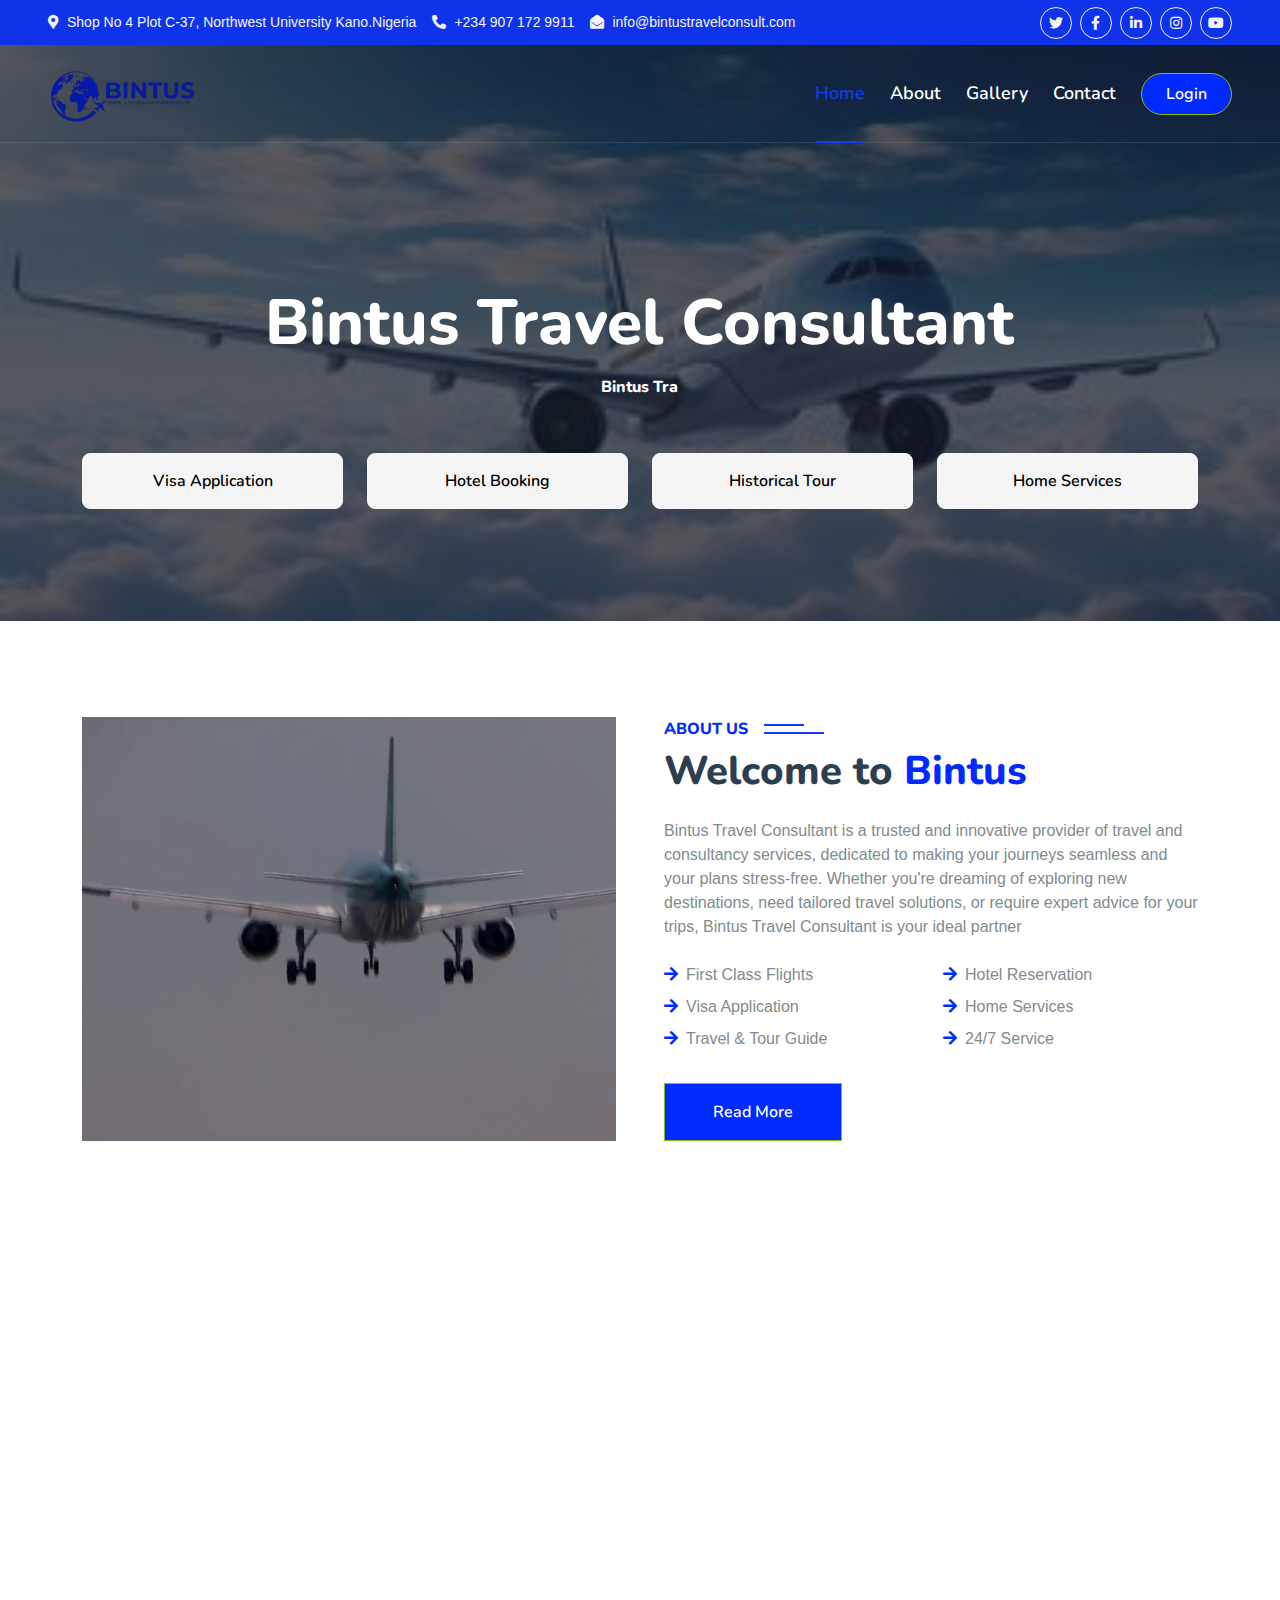
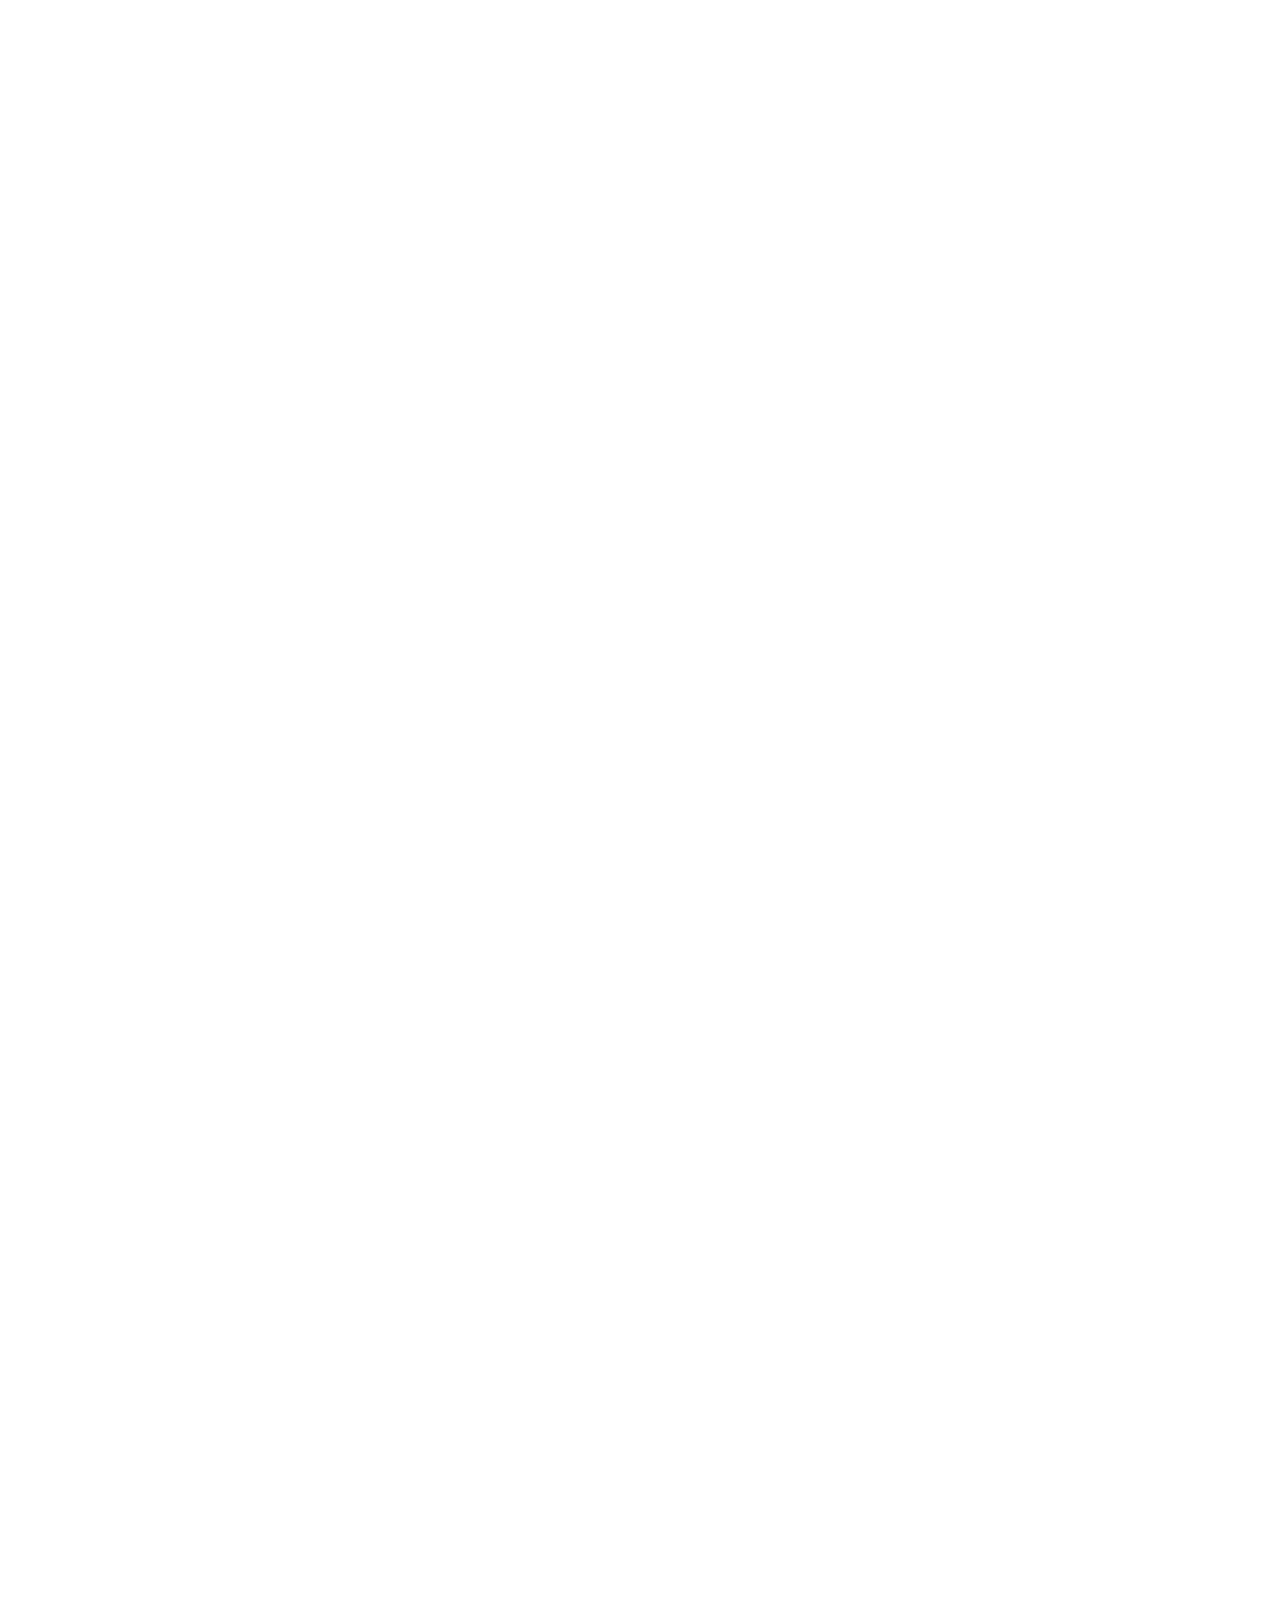
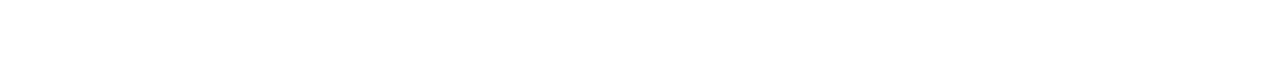
<file: index.html>
<!DOCTYPE html>
<html lang="en">

<head>
    <meta charset="utf-8">
    <title>Bintus - Travel Consultant</title>
    <meta content="width=device-width, initial-scale=1.0" name="viewport">
    <meta content="" name="keywords">
    <meta content="" name="description">

    <!-- Favicon -->
    <link href="img/favicon.ico" rel="icon">

    <!-- Google Web Fonts -->
    <link rel="preconnect" href="https://fonts.googleapis.com">
    <link rel="preconnect" href="https://fonts.gstatic.com" crossorigin>
    <link href="https://fonts.googleapis.com/css2?family=Heebo:wght@400;500;600&family=Nunito:wght@600;700;800&display=swap" rel="stylesheet">

    <!-- Icon Font Stylesheet -->
    <link href="https://cdnjs.cloudflare.com/ajax/libs/font-awesome/5.10.0/css/all.min.css" rel="stylesheet">
    <link href="https://cdn.jsdelivr.net/npm/bootstrap-icons@1.4.1/font/bootstrap-icons.css" rel="stylesheet">

    <!-- Libraries Stylesheet -->
    <link href="lib/animate/animate.min.css" rel="stylesheet">
    <link href="lib/owlcarousel/assets/owl.carousel.min.css" rel="stylesheet">
    <link href="lib/tempusdominus/css/tempusdominus-bootstrap-4.min.css" rel="stylesheet" />

    <!-- Customized Bootstrap Stylesheet -->
    <link href="css/bootstrap.min.css" rel="stylesheet">

    <!-- Template Stylesheet -->
    <link href="css/style.css" rel="stylesheet">
</head>

<body>
    <!-- Spinner Start -->
    <div id="spinner" class="show bg-white position-fixed translate-middle w-100 vh-100 top-50 start-50 d-flex align-items-center justify-content-center">
        <div class="spinner-border text-primary" style="width: 3rem; height: 3rem;" role="status">
            <span class="sr-only">Loading...</span>
        </div>
    </div>
    <!-- Spinner End -->


    <!-- Topbar Start -->
    <div class="container-fluid bg-dark px-5 d-none d-lg-block">
        <div class="row gx-0">
            <div class="col-lg-8 text-center text-lg-start mb-2 mb-lg-0">
                <div class="d-inline-flex align-items-center" style="height: 45px;">
                    <small class="me-3 text-light"><i class="fa fa-map-marker-alt me-2"></i>Shop No 4 Plot C-37,
                        Northwest
                        University Kano.Nigeria</small>
                    <small class="me-3 text-light"><i class="fa fa-phone-alt me-2"></i>+234 907 172 9911</small>
                    <small class="text-light"><i class="fa fa-envelope-open me-2"></i>info@bintustravelconsult.com</small>
                </div>
            </div>
            <div class="col-lg-4 text-center text-lg-end">
                <div class="d-inline-flex align-items-center" style="height: 45px;">
                    <a class="btn btn-sm btn-outline-light btn-sm-square rounded-circle me-2" href=""><i class="fab fa-twitter fw-normal"></i></a>
                    <a class="btn btn-sm btn-outline-light btn-sm-square rounded-circle me-2" href=""><i class="fab fa-facebook-f fw-normal"></i></a>
                    <a class="btn btn-sm btn-outline-light btn-sm-square rounded-circle me-2" href=""><i class="fab fa-linkedin-in fw-normal"></i></a>
                    <a class="btn btn-sm btn-outline-light btn-sm-square rounded-circle me-2" href="https://www.instagram.com/invites/contact/?igsh=q8zmttcfxg6w&utm_content=uo64pu2"><i class="fab fa-instagram fw-normal"></i></a>
                    <a class="btn btn-sm btn-outline-light btn-sm-square rounded-circle" href="https://www.tiktok.com/@bintuscollection_?_t=ZM-8uLScgYtFPJ&_r=1"><i class="fab fa-youtube fw-normal"></i></a>
                </div>
            </div>
        </div>
    </div>
    <!-- Topbar End -->


    <!-- Navbar & Hero Start -->
    <div class="container-fluid position-relative p-0">
        <nav class="navbar navbar-expand-lg navbar-light px-4 px-lg-5 py-3 py-lg-0">
            <a href="" class="navbar-brand p-0">
                <!-- <h1 class="text-primary m-0"><i class="fa fa-map-marker-alt me-3"></i>Bintus</h1> -->
                <img src="img/logo1.png" alt="Logo">
            </a>
            <button class="navbar-toggler" type="button" data-bs-toggle="collapse" data-bs-target="#navbarCollapse">
                <span class="fa fa-bars"></span>
            </button>
            <div class="collapse navbar-collapse" id="navbarCollapse">
                <div class="navbar-nav ms-auto py-0">
                    <a href="index.html" class="nav-item nav-link active">Home</a>
                    <a href="about.html" class="nav-item nav-link">About</a>
                    <a href="gallery.html" class="nav-item nav-link">Gallery</a>
                    <div class="nav-item dropdown">
                        <!-- <a href="#" class="nav-link dropdown-toggle" data-bs-toggle="dropdown">Services</a>
                        <div class="dropdown-menu m-0">
                            <a href="#" class="dropdown-item">Visa Application</a>
                            <a href="#" class="dropdown-item">Hotel Reservation</a>
                            <a href="#" class="dropdown-item">Home Service</a>
                            <a href="#" class="dropdown-item">Others</a>
                            
                        </div> -->
                    </div>
                    <a href="contact.html" class="nav-item nav-link">Contact</a>
                </div>
                <a href="login.html" class="btn btn-primary rounded-pill py-2 px-4">Login</a>
            </div>
        </nav>

        <div class="container-fluid bg-primary py-5 mb-5 hero-header">
            <div class="container py-5">
                <div class="row justify-content-center py-5">
                    <div class="col-lg-10 pt-lg-5 mt-lg-5 text-center">
                        <h1 class="display-3 text-white mb-3 animated slideInDown">Bintus Travel Consultant</h1>
                        <h6 class="live-text">
                            <i></i> <span id="liveTextt" style="color: white;"></span>
                        </h6>
                    </div>
                </div>
                <div class="row justify-content-center">
                    <div class="col-6 col-md-3 mb-3 text-center">
                        <a href="visa.html"><button class="btn btn-light btn-sm w-100">Visa Application</button></a>
                    </div>
                    <div class="col-6 col-md-3 mb-3 text-center">
                        <a href="hotel.html"><button class="btn btn-light btn-sm w-100">Hotel Booking</button></a>
                    </div>
                    <div class="col-6 col-md-3 mb-3 text-center">
                        <a href="historical.html"><button class="btn btn-light btn-sm w-100">Historical Tour</button></a>
                    </div>
                    <div class="col-6 col-md-3 mb-3 text-center">
                        <a href="home.html"><button class="btn btn-light btn-sm w-100">Home Services</button></a>
                    </div>
                </div>
                </div>
                </div>
        
        
    <!-- Navbar & Hero End -->


    <!-- About Start -->
    <div class="container-xxl py-5">
        <div class="container">
            <div class="row g-5">
                <div class="col-lg-6 wow fadeInUp" data-wow-delay="0.1s" style="min-height: 400px;">
                    <div class="position-relative h-100">
                        <video class="position-absolute w-100 h-100" autoplay muted loop playsinline style="object-fit: cover;">
                            <source src="video/Plane.mp4" type="video/mp4">
                            Your browser does not support the video tag.
                        </video>
                    </div>
                    
                </div>
                <div class="col-lg-6 wow fadeInUp" data-wow-delay="0.3s">
                    <h6 class="section-title bg-white text-start text-primary pe-3">About Us</h6>
                    <h1 class="mb-4">Welcome to <span class="text-primary">Bintus</span></h1>
                    <p class="mb-4">Bintus Travel Consultant is a trusted and innovative provider of travel and consultancy services, dedicated to making your journeys seamless and your plans stress-free. Whether you're dreaming of exploring new destinations, need tailored travel solutions, 
                        or require expert advice for your trips, Bintus Travel Consultant is your ideal partner</p>
                    <!-- <p class="mb-4">With a strong commitment to excellence, we prioritize personalized experiences, ensuring that every client receives world-class service. From booking premium flights and accommodations to offering bespoke consultancy, we take care of every detail, so you can focus on enjoying the adventure ahead.

                        Let Bintus Travel Consultant guide you toward unforgettable travel experiences and dependable consultancy solutions tailored to your needs.</p> -->
                    <div class="row gy-2 gx-4 mb-4">
                        <div class="col-sm-6">
                            <p class="mb-0"><i class="fa fa-arrow-right text-primary me-2"></i>First Class Flights</p>
                        </div>
                        <div class="col-sm-6">
                            <p class="mb-0"><i class="fa fa-arrow-right text-primary me-2"></i>Hotel Reservation</p>
                        </div>
                        <div class="col-sm-6">
                            <p class="mb-0"><i class="fa fa-arrow-right text-primary me-2"></i>Visa Application</p>
                        </div>
                        <div class="col-sm-6">
                            <p class="mb-0"><i class="fa fa-arrow-right text-primary me-2"></i>Home Services</p>
                        </div>
                        <div class="col-sm-6">
                            <p class="mb-0"><i class="fa fa-arrow-right text-primary me-2"></i>Travel & Tour Guide</p>
                        </div>
                        <div class="col-sm-6">
                            <p class="mb-0"><i class="fa fa-arrow-right text-primary me-2"></i>24/7 Service</p>
                        </div>
                    </div>
                    <a class="btn btn-primary py-3 px-5 mt-2" href="about.html">Read More</a>
                </div>
            </div>
        </div>
    </div>
    <!-- About End -->


    <!-- Service Start -->
    <div class="container-xxl py-5">
        <div class="container">
            <div class="text-center wow fadeInUp" data-wow-delay="0.1s">
                <h6 class="section-title bg-white text-center text-primary px-3">Services</h6>
                <h1 class="mb-5">Our Services</h1>
            </div>
            <div class="row g-4">
                <div class="col-lg-3 col-sm-6 wow fadeInUp" data-wow-delay="0.1s">
                    <div class="service-item rounded">
                        <img src="img/visa1.jpg" alt="Worldwide Tours" class="img-fluid rounded" style="width: 100%; height: 100%; object-fit: cover;">
                    </div>
                </div>
                <div class="col-lg-3 col-sm-6 wow fadeInUp" data-wow-delay="0.3s">
                    <div class="service-item rounded">
                        <img src="img/hotel.jpeg" alt="Hotel Reservation" class="img-fluid rounded" style="width: 100%; height: 100%; object-fit: cover;">
                    </div>
                </div>
                <div class="col-lg-3 col-sm-6 wow fadeInUp" data-wow-delay="0.5s">
                    <div class="service-item rounded">
                        <img src="img/consult.jpeg" alt="Travel Guides" class="img-fluid rounded" style="width: 100%; height: 100%; object-fit: cover;">
                    </div>
                </div>
                <div class="col-lg-3 col-sm-6 wow fadeInUp" data-wow-delay="0.7s">
                    <div class="service-item rounded">
                        <img src="img/home.jpeg" alt="Event Management" class="img-fluid rounded" style="width: 100%; height: 100%; object-fit: cover;">
                    </div>
                </div>
            </div>
            
            
                
    <!-- Service End -->


    <!-- Destination Start -->
    <div class="container-xxl py-5 destination">
        <div class="container">
            <div class="text-center wow fadeInUp" data-wow-delay="0.1s">
                <h6 class="section-title bg-white text-center text-primary px-3">Destination</h6>
                <h1 class="mb-5">Popular Destination</h1>
            </div>
            <div class="row g-3">
                <div class="col-lg-7 col-md-6">
                    <div class="row g-3">
                        <div class="col-lg-12 col-md-12 wow zoomIn" data-wow-delay="0.1s">
                            <a class="position-relative d-block overflow-hidden" href="">
                                <img class="img-fluid" src="img/dubai.jpg" alt="">
                                <!-- <div class="bg-white text-danger fw-bold position-absolute top-0 start-0 m-3 py-1 px-2">30% OFF</div> -->
                                <div class="bg-white text-primary fw-bold position-absolute bottom-0 end-0 m-3 py-1 px-2">Dubai</div>
                            </a>
                        </div>
                        <div class="col-lg-6 col-md-12 wow zoomIn" data-wow-delay="0.3s">
                            <a class="position-relative d-block overflow-hidden" href="">
                                <img class="img-fluid" src="img/Cairo.jpeg" alt="">
                                <!-- <div class="bg-white text-danger fw-bold position-absolute top-0 start-0 m-3 py-1 px-2">25% OFF</div> -->
                                <div class="bg-white text-primary fw-bold position-absolute bottom-0 end-0 m-3 py-1 px-2">Cairo</div>
                            </a>
                        </div>
                        <div class="col-lg-6 col-md-12 wow zoomIn" data-wow-delay="0.5s">
                            <a class="position-relative d-block overflow-hidden" href="">
                                <img class="img-fluid" src="img/USA.webp" alt="">
                                <!-- <div class="bg-white text-danger fw-bold position-absolute top-0 start-0 m-3 py-1 px-2">35% OFF</div> -->
                                <div class="bg-white text-primary fw-bold position-absolute bottom-0 end-0 m-3 py-1 px-2">USA</div>
                            </a>
                        </div>
                    </div>
                </div>
                <div class="col-lg-5 col-md-6 wow zoomIn" data-wow-delay="0.7s" style="min-height: 350px;">
                    <a class="position-relative d-block h-100 overflow-hidden" href="">
                        <img class="img-fluid position-absolute w-100 h-100" src="img/Saudi.jpg" alt="" style="object-fit: cover;">
                        <!-- <div class="bg-white text-danger fw-bold position-absolute top-0 start-0 m-3 py-1 px-2">20% OFF</div> -->
                        <div class="bg-white text-primary fw-bold position-absolute bottom-0 end-0 m-3 py-1 px-2">Saudi Arabia</div>
                    </a>
                </div>
                
            </div>
        </div>
    </div>

    <!-- Team Start -->
    <div class="container-xxl py-5">
        <div class="container">
            <div class="text-center wow fadeInUp" data-wow-delay="0.1s">
                <h6 class="section-title bg-white text-center text-primary px-3">Travel Guide</h6>
                <h1 class="mb-5">Meet Our Team</h1>
            </div>
            <div class="row g-4">
                <div class="col-lg-3 col-md-6 wow fadeInUp" data-wow-delay="0.1s">
                    <div class="team-item">
                        <div class="overflow-hidden">
                            <img class="img-fluid" src="img/Staff.jpg" alt="">
                        </div>
                        <div class="position-relative d-flex justify-content-center" style="margin-top: -19px;">
                            <a class="btn btn-square mx-1" href=""><i class="fab fa-facebook-f"></i></a>
                            <a class="btn btn-square mx-1" href=""><i class="fab fa-twitter"></i></a>
                            <a class="btn btn-square mx-1" href="https://www.instagram.com/invites/contact/?igsh=q8zmttcfxg6w&utm_content=uo64pu2"><i class="fab fa-instagram"></i></a>
                        </div>
                        <div class="text-center p-4">
                            <h5 class="mb-0">Binta Sunusi Shuaibu</h5>
                            <small>Chairman - CEO</small>
                        </div>
                    </div>
                </div>  
                <div class="col-lg-3 col-md-6 wow fadeInUp" data-wow-delay="0.3s">
                    <div class="team-item">
                        <div class="overflow-hidden">
                            <img class="img-fluid" src="img/Secretary1.jpg" alt="">
                        </div>
                        <div class="text-center p-4">
                            <h5 class="mb-0">Maryam Yunusa Ibrahim</h5>
                            <small>Secretary/FDO</small>
                        </div>
                    </div>
                </div>
                <div class="col-lg-3 col-md-6 wow fadeInUp" data-wow-delay="0.5s">
                    <div class="team-item">
                        <div class="overflow-hidden">
                            <img class="img-fluid" src="img/Hr.jpg" alt="">
                        </div>
                        <div class="text-center p-4">
                            <h5 class="mb-0">Sylvester Daniel George</h5>
                            <small>Human Resource Manager</small>
                        </div>
                    </div>
                </div>
                <!-- <div class="col-lg-3 col-md-6 wow fadeInUp" data-wow-delay="0.7s">
                    <div class="team-item">
                        <div class="overflow-hidden">
                            <img class="img-fluid" src="img/Operation.jpg" alt="">
                        </div>
                        <div class="text-center p-4">
                            <h5 class="mb-0">Kassim Abdullahi Ahmed</h5>
                            <small>Operation Manager</small>
                        </div>
                    </div> 
                </div> -->
                <div class="col-lg-3 col-md-6 wow fadeInUp" data-wow-delay="0.9s">
                    <div class="team-item">
                        <div class="overflow-hidden">
                            <img class="img-fluid" src="img/Ticketing officer.jpg" alt="">
                        </div>
                        <div class="text-center p-4">
                            <h5 class="mb-0">Mustapha Umar Sani</h5>
                            <small>Ticketing/Reservation officer</small>
                        </div>
                    </div>
                </div>
            </div>
        </div>
    </div>
    </div>
    </div>

    
    <!-- Team End -->


    <!-- Footer Start -->
    <div class="container-fluid bg-dark text-light footer pt-5 mt-5 wow fadeIn" data-wow-delay="0.1s">
        <div class="container py-5">
            <div class="row g-5">
              
        <div class="container">
            <div class="copyright">
                <div class="row">
                    <div class="col-md-6 text-center text-md-start mb-3 mb-md-0">
                        &copy; <a class="border-bottom" href="#">2025 - Bintus Travel & Consultant</a>, All Right Reserved
                    </div>
                    <div class="col-md-6 text-center text-md-end">
                        <div class="footer-menu">
                            <a href="index.html">Home</a>
                            <a href="about.html">About</a>
                            <a href="">Gallery</a>
                            <a href="">Contact</a>
                        </div>
                    </div>
                </div>
            </div>
        </div>
    </div>
    <!-- Footer End -->
    <a href="https://wa.me/2349071729911" 
    class="whatsapp-float" 
    target="_blank" 
    title="Chat with us on WhatsApp">
    <i class="bi bi-whatsapp"></i>
 </a>

    <!-- Back to Top -->
    <!-- <a href="#" class="btn btn-lg btn-primary btn-lg-square back-to-top"><i class="bi bi-arrow-up"></i></a> -->


    <!-- JavaScript Libraries -->
    <script src="https://code.jquery.com/jquery-3.4.1.min.js"></script>
    <script src="https://cdn.jsdelivr.net/npm/bootstrap@5.0.0/dist/js/bootstrap.bundle.min.js"></script>
    <script src="lib/wow/wow.min.js"></script>
    <script src="lib/easing/easing.min.js"></script>
    <script src="lib/waypoints/waypoints.min.js"></script>
    <script src="lib/owlcarousel/owl.carousel.min.js"></script>
    <script src="lib/tempusdominus/js/moment.min.js"></script>
    <script src="lib/tempusdominus/js/moment-timezone.min.js"></script>
    <script src="lib/tempusdominus/js/tempusdominus-bootstrap-4.min.js"></script>

    <!-- Template Javascript -->
    <script src="js/main.js"></script>
</body>

</html>
</file>
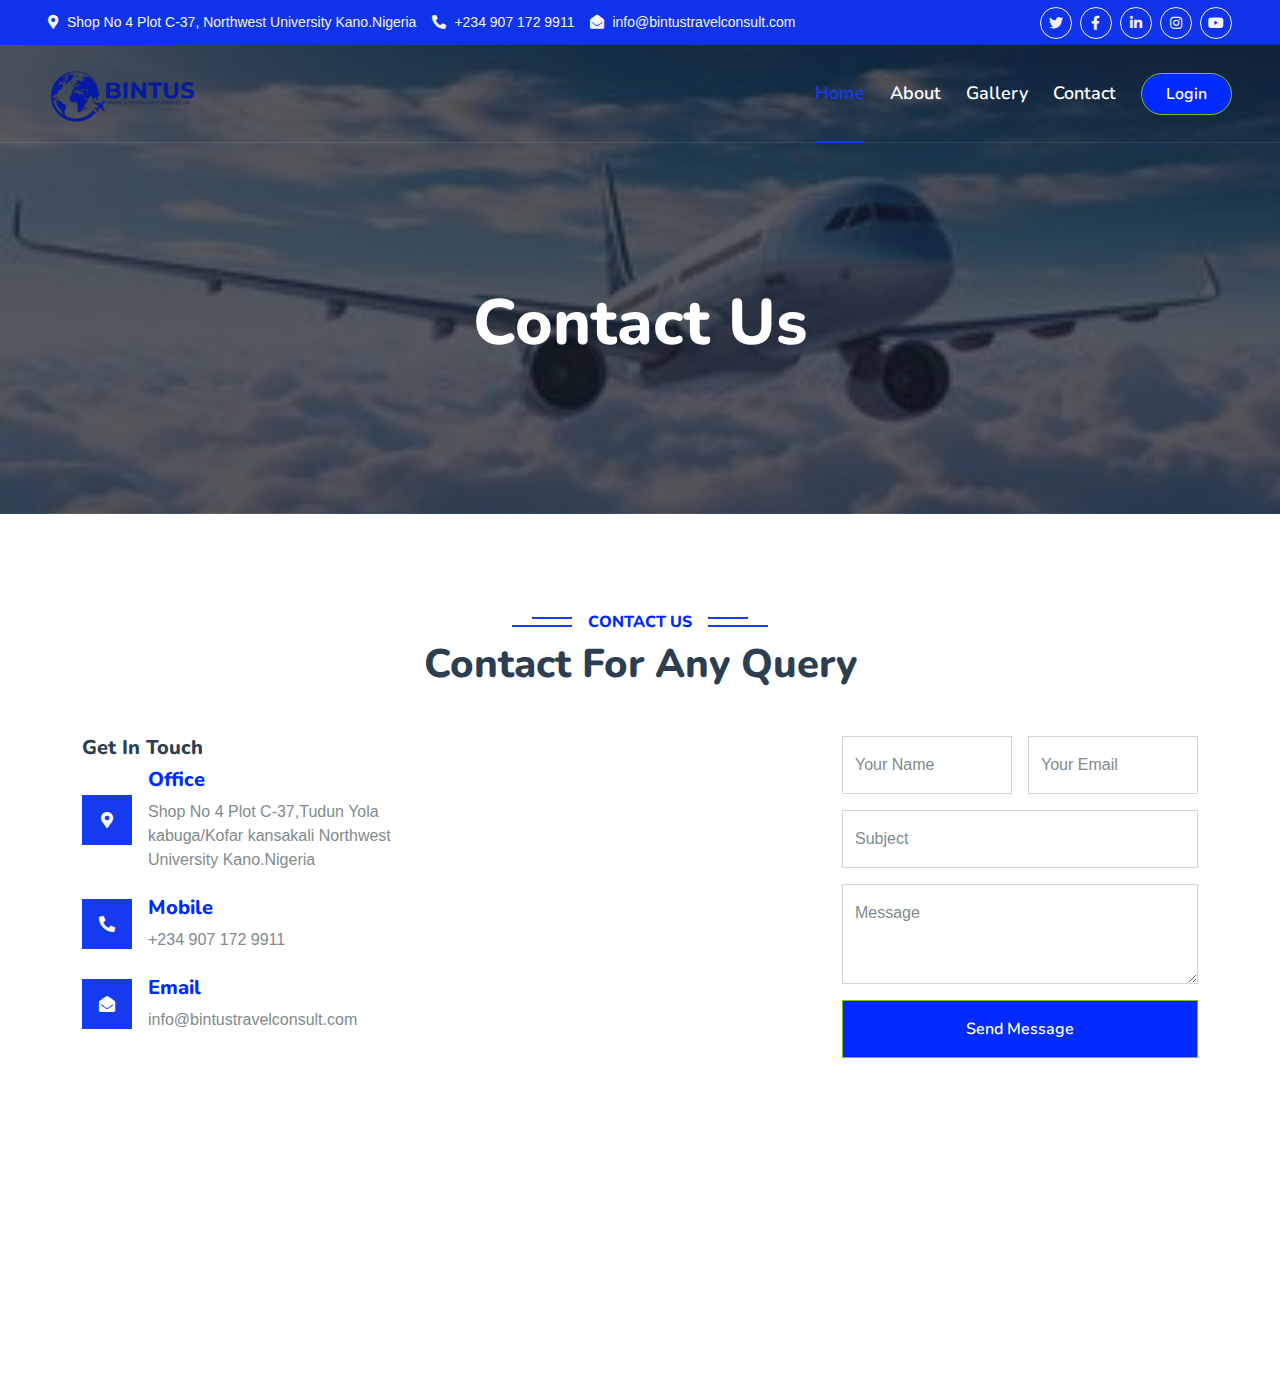
<file: contact.html>
<!DOCTYPE html>
<html lang="en">

<head>
    <meta charset="utf-8">
    <title>Bintus - Travel Consultant</title>
    <meta content="width=device-width, initial-scale=1.0" name="viewport">
    <meta content="" name="keywords">
    <meta content="" name="description">

    <!-- Favicon -->
    <link href="img/favicon.ico" rel="icon">

    <!-- Google Web Fonts -->
    <link rel="preconnect" href="https://fonts.googleapis.com">
    <link rel="preconnect" href="https://fonts.gstatic.com" crossorigin>
    <link href="https://fonts.googleapis.com/css2?family=Heebo:wght@400;500;600&family=Nunito:wght@600;700;800&display=swap" rel="stylesheet">

    <!-- Icon Font Stylesheet -->
    <link href="https://cdnjs.cloudflare.com/ajax/libs/font-awesome/5.10.0/css/all.min.css" rel="stylesheet">
    <link href="https://cdn.jsdelivr.net/npm/bootstrap-icons@1.4.1/font/bootstrap-icons.css" rel="stylesheet">

    <!-- Libraries Stylesheet -->
    <link href="lib/animate/animate.min.css" rel="stylesheet">
    <link href="lib/owlcarousel/assets/owl.carousel.min.css" rel="stylesheet">
    <link href="lib/tempusdominus/css/tempusdominus-bootstrap-4.min.css" rel="stylesheet" />

    <!-- Customized Bootstrap Stylesheet -->
    <link href="css/bootstrap.min.css" rel="stylesheet">

    <!-- Template Stylesheet -->
    <link href="css/style.css" rel="stylesheet">
</head>

<body>
    <!-- Spinner Start -->
    <div id="spinner" class="show bg-white position-fixed translate-middle w-100 vh-100 top-50 start-50 d-flex align-items-center justify-content-center">
        <div class="spinner-border text-primary" style="width: 3rem; height: 3rem;" role="status">
            <span class="sr-only">Loading...</span>
        </div>
    </div>
    <!-- Spinner End -->


    <!-- Topbar Start -->
    <div class="container-fluid bg-dark px-5 d-none d-lg-block">
        <div class="row gx-0">
            <div class="col-lg-8 text-center text-lg-start mb-2 mb-lg-0">
                <div class="d-inline-flex align-items-center" style="height: 45px;">
                    <small class="me-3 text-light"><i class="fa fa-map-marker-alt me-2"></i>Shop No 4 Plot C-37,
                        Northwest
                        University Kano.Nigeria</small>
                    <small class="me-3 text-light"><i class="fa fa-phone-alt me-2"></i>+234 907 172 9911</small>
                    <small class="text-light"><i class="fa fa-envelope-open me-2"></i>info@bintustravelconsult.com</small>
                </div>
            </div>
            <div class="col-lg-4 text-center text-lg-end">
                <div class="d-inline-flex align-items-center" style="height: 45px;">
                    <a class="btn btn-sm btn-outline-light btn-sm-square rounded-circle me-2" href=""><i class="fab fa-twitter fw-normal"></i></a>
                    <a class="btn btn-sm btn-outline-light btn-sm-square rounded-circle me-2" href=""><i class="fab fa-facebook-f fw-normal"></i></a>
                    <a class="btn btn-sm btn-outline-light btn-sm-square rounded-circle me-2" href=""><i class="fab fa-linkedin-in fw-normal"></i></a>
                    <a class="btn btn-sm btn-outline-light btn-sm-square rounded-circle me-2" href="https://www.instagram.com/invites/contact/?igsh=q8zmttcfxg6w&utm_content=uo64pu2"><i class="fab fa-instagram fw-normal"></i></a>
                    <a class="btn btn-sm btn-outline-light btn-sm-square rounded-circle" href="https://www.tiktok.com/@bintuscollection_?_t=ZM-8uLScgYtFPJ&_r=1"><i class="fab fa-youtube fw-normal"></i></a>
                </div>
            </div>
        </div>
    </div>
    <!-- Topbar End -->


    <!-- Navbar & Hero Start -->
    <div class="container-fluid position-relative p-0">
        <nav class="navbar navbar-expand-lg navbar-light px-4 px-lg-5 py-3 py-lg-0">
            <a href="" class="navbar-brand p-0">
                <!-- <h1 class="text-primary m-0"><i class="fa fa-map-marker-alt me-3"></i>Bintus</h1> -->
                <img src="img/logo1.png" alt="Logo">
            </a>
            <button class="navbar-toggler" type="button" data-bs-toggle="collapse" data-bs-target="#navbarCollapse">
                <span class="fa fa-bars"></span>
            </button>
            <div class="collapse navbar-collapse" id="navbarCollapse">
                <div class="navbar-nav ms-auto py-0">
                    <a href="index.html" class="nav-item nav-link active">Home</a>
                    <a href="about.html" class="nav-item nav-link">About</a>
                    <a href="gallery.html" class="nav-item nav-link">Gallery</a>
                    <div class="nav-item dropdown">
                        <!-- <a href="#" class="nav-link dropdown-toggle" data-bs-toggle="dropdown">Services</a>
                        <div class="dropdown-menu m-0">
                            <a href="#" class="dropdown-item">Visa Application</a>
                            <a href="#" class="dropdown-item">Hotel Reservation</a>
                            <a href="#" class="dropdown-item">Home Service</a>
                            <a href="#" class="dropdown-item">Others</a>
                            
                        </div> -->
                    </div>
                    <a href="contact.html" class="nav-item nav-link">Contact</a>
                </div>
                <a href="login.html" class="btn btn-primary rounded-pill py-2 px-4">Login</a>
            </div>
        </nav>

        <div class="container-fluid bg-primary py-5 mb-5 hero-header">
            <div class="container py-5">
                <div class="row justify-content-center py-5">
                    <div class="col-lg-10 pt-lg-5 mt-lg-5 text-center">
                        <h1 class="display-3 text-white animated slideInDown">Contact Us</h1>
                        
                    </div>
                </div>
            </div>
        </div>
    </div>
    <!-- Navbar & Hero End -->


    <!-- Contact Start -->
    <div class="container-xxl py-5">
        <div class="container">
            <div class="text-center wow fadeInUp" data-wow-delay="0.1s">
                <h6 class="section-title bg-white text-center text-primary px-3">Contact Us</h6>
                <h1 class="mb-5">Contact For Any Query</h1>
            </div>
            <div class="row g-4">
                <div class="col-lg-4 col-md-6 wow fadeInUp" data-wow-delay="0.1s">
                    <h5>Get In Touch</h5>
                    <!-- <p class="mb-4">Tempor erat elitr rebum at clita. Diam dolor diam ipsum sit. Aliqu diam amet diam et eos</p> -->
                    <div class="d-flex align-items-center mb-4">
                        <div class="d-flex align-items-center justify-content-center flex-shrink-0 bg-primary" style="width: 50px; height: 50px;">
                            <i class="fa fa-map-marker-alt text-white"></i>
                        </div>
                        <div class="ms-3">
                            <h5 class="text-primary">Office</h5>
                            <p class="mb-0">Shop No 4 Plot C-37,Tudun Yola kabuga/Kofar kansakali Northwest
                                University Kano.Nigeria</p>
                        </div>
                    </div>
                    <div class="d-flex align-items-center mb-4">
                        <div class="d-flex align-items-center justify-content-center flex-shrink-0 bg-primary" style="width: 50px; height: 50px;">
                            <i class="fa fa-phone-alt text-white"></i>
                        </div>
                        <div class="ms-3">
                            <h5 class="text-primary">Mobile</h5>
                            <p class="mb-0">+234 907 172 9911</p>
                        </div>
                    </div>
                    <div class="d-flex align-items-center">
                        <div class="d-flex align-items-center justify-content-center flex-shrink-0 bg-primary" style="width: 50px; height: 50px;">
                            <i class="fa fa-envelope-open text-white"></i>
                        </div>
                        <div class="ms-3">
                            <h5 class="text-primary">Email</h5>
                            <p class="mb-0">info@bintustravelconsult.com</p>
                        </div>
                    </div>
                </div>
               <!-- Map google -->
                <div class="col-lg-4 col-md-6 wow fadeInUp" data-wow-delay="0.3s">
                    <iframe class="position-relative rounded w-100 h-100"
                   
                        src=""
                        frameborder="0" style="min-height: 300px; border:0;" allowfullscreen="" aria-hidden="false"
                        tabindex="0"></iframe>
                </div>
                <div class="col-lg-4 col-md-12 wow fadeInUp" data-wow-delay="0.5s">
                    <form>
                        <div class="row g-3">
                            <div class="col-md-6">
                                <div class="form-floating">
                                    <input type="text" class="form-control" id="name" placeholder="Your Name">
                                    <label for="name">Your Name</label>
                                </div>
                            </div>
                            <div class="col-md-6">
                                <div class="form-floating">
                                    <input type="email" class="form-control" id="email" placeholder="Your Email">
                                    <label for="email">Your Email</label>
                                </div>
                            </div>
                            <div class="col-12">
                                <div class="form-floating">
                                    <input type="text" class="form-control" id="subject" placeholder="Subject">
                                    <label for="subject">Subject</label>
                                </div>
                            </div>
                            <div class="col-12">
                                <div class="form-floating">
                                    <textarea class="form-control" placeholder="Leave a message here" id="message" style="height: 100px"></textarea>
                                    <label for="message">Message</label>
                                </div>
                            </div>
                            <div class="col-12">
                                <button class="btn btn-primary w-100 py-3" type="submit">Send Message</button>
                            </div>
                        </div>
                    </form>
                </div>
            </div>
        </div>
    </div>
    <!-- Contact End -->


    <!-- Footer Start -->
    <div class="container-fluid bg-dark text-light footer pt-5 mt-5 wow fadeIn" data-wow-delay="0.1s">
        <div class="container py-5">
            <div class="row g-5">
              
        <div class="container">
            <div class="copyright">
                <div class="row">
                    <div class="col-md-6 text-center text-md-start mb-3 mb-md-0">
                        &copy; <a class="border-bottom" href="#">2025 - Bintus Travel & Consultant</a>, All Right Reserved
                    </div>
                    <div class="col-md-6 text-center text-md-end">
                        <div class="footer-menu">
                            <a href="index.html">Home</a>
                            <a href="about.html">About</a>
                            <a href="">Gallery</a>
                            <a href="">Contact</a>
                        </div>
                    </div>
                </div>
            </div>
        </div>
    </div>
    <!-- Footer End -->
    <a href="https://wa.me/2349071729911" 
    class="whatsapp-float" 
    target="_blank" 
    title="Chat with us on WhatsApp">
    <i class="bi bi-whatsapp"></i>
 </a>

    <!-- Back to Top -->
    <!-- <a href="#" class="btn btn-lg btn-primary btn-lg-square back-to-top"><i class="bi bi-arrow-up"></i></a> -->


    <!-- JavaScript Libraries -->
    <script src="https://code.jquery.com/jquery-3.4.1.min.js"></script>
    <script src="https://cdn.jsdelivr.net/npm/bootstrap@5.0.0/dist/js/bootstrap.bundle.min.js"></script>
    <script src="lib/wow/wow.min.js"></script>
    <script src="lib/easing/easing.min.js"></script>
    <script src="lib/waypoints/waypoints.min.js"></script>
    <script src="lib/owlcarousel/owl.carousel.min.js"></script>
    <script src="lib/tempusdominus/js/moment.min.js"></script>
    <script src="lib/tempusdominus/js/moment-timezone.min.js"></script>
    <script src="lib/tempusdominus/js/tempusdominus-bootstrap-4.min.js"></script>

    <!-- Template Javascript -->
    <script src="js/main.js"></script>
</body>

</html>
</file>
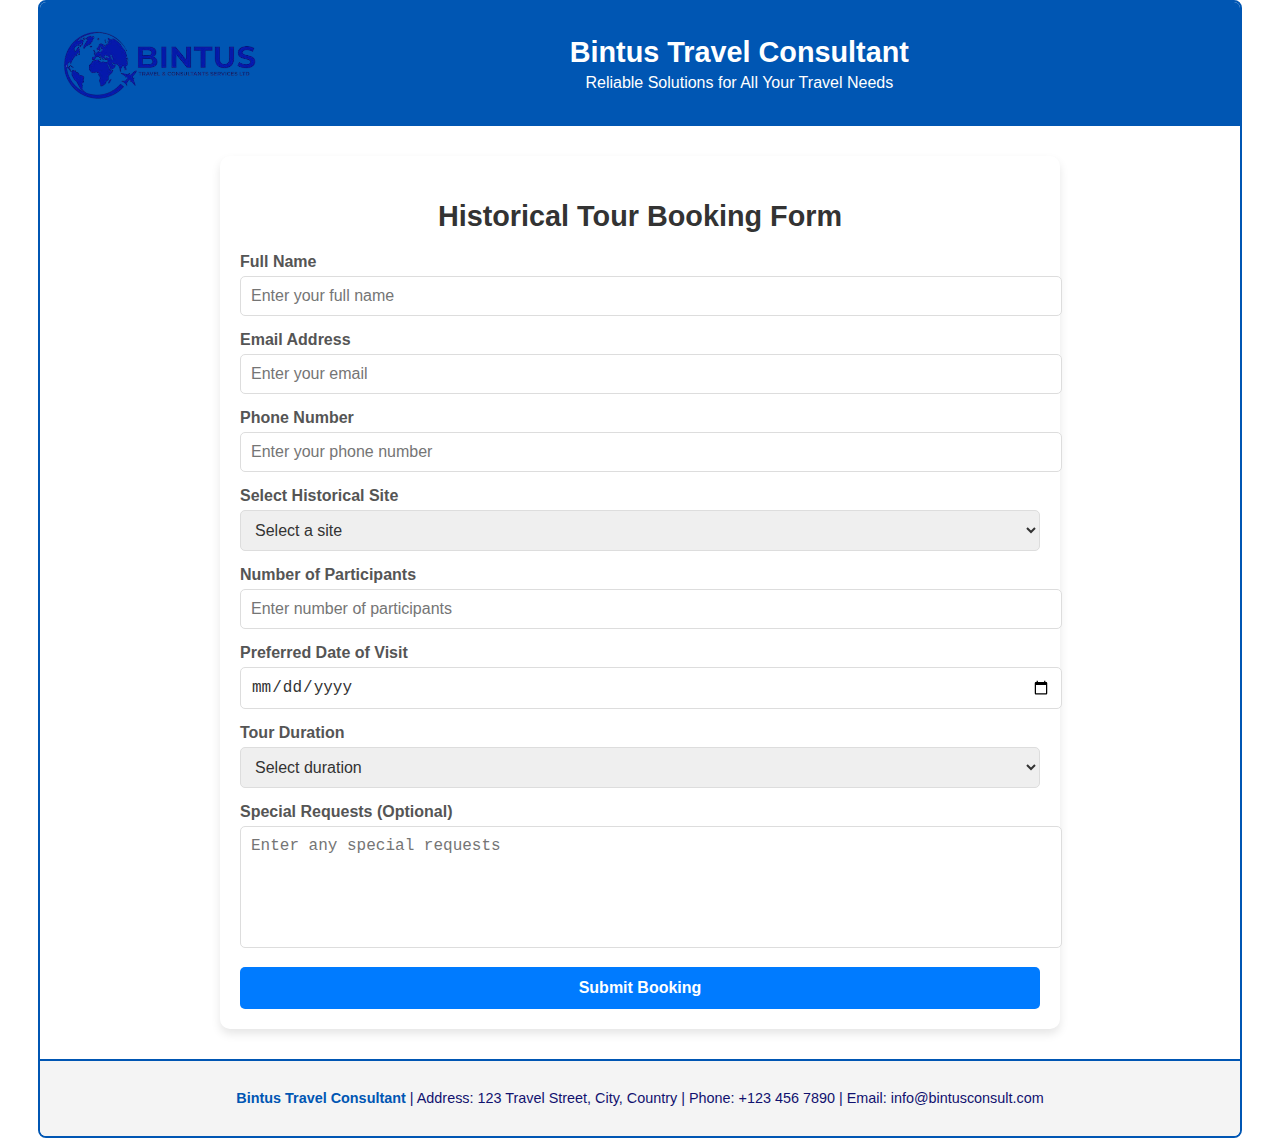
<file: historical.html>
<!DOCTYPE html>
<html lang="en">
<head>
    <meta charset="UTF-8">
    <meta name="viewport" content="width=device-width, initial-scale=1.0">
    <title>Bintus - Travel Consultant</title>
    <link href="css/style.css" rel="stylesheet">
</head>
<body>
    <div class="letterhead-container">
        <!-- Header Section -->
        <div class="header">
            <a href="index.html">
                <img src="img/logo1.png" alt="Bintus Consult Logo">
            </a>
            <div class="header-text">
                <h1>Bintus Travel Consultant</h1>
                <p>Reliable Solutions for All Your Travel Needs</p>
            </div>
        </div>

        <!-- Main Content Placeholder -->
    
    
        <!-- Booking Form -->
        <div class="form-container">
            <h2>Historical Tour Booking Form</h2>
            <form>
                <!-- Full Name -->
                <div class="form-group">
                    <label for="full-name">Full Name</label>
                    <input type="text" id="full-name" placeholder="Enter your full name" required>
                </div>
        
                <!-- Email -->
                <div class="form-group">
                    <label for="email">Email Address</label>
                    <input type="email" id="email" placeholder="Enter your email" required>
                </div>
        
                <!-- Phone -->
                <div class="form-group">
                    <label for="phone">Phone Number</label>
                    <input type="tel" id="phone" placeholder="Enter your phone number" required>
                </div>
        
                <!-- Historical Site -->
                <div class="form-group">
                    <label for="historical-site">Select Historical Site</label>
                    <select id="historical-site" required>
                        <option value="">Select a site</option>
                        <option value="egypt">Pyramids of Giza, Egypt</option>
                        <option value="rome">Colosseum, Rome</option>
                        <option value="china">Great Wall of China</option>
                        <option value="india">Taj Mahal, India</option>
                    </select>
                </div>
        
                <!-- Number of Participants -->
                <div class="form-group">
                    <label for="participants">Number of Participants</label>
                    <input type="number" id="participants" min="1" max="100" placeholder="Enter number of participants" required>
                </div>
        
                <!-- Date of Visit -->
                <div class="form-group">
                    <label for="visit-date">Preferred Date of Visit</label>
                    <input type="date" id="visit-date" required>
                </div>
        
                <!-- Duration of Tour -->
                <div class="form-group">
                    <label for="duration">Tour Duration</label>
                    <select id="duration" required>
                        <option value="">Select duration</option>
                        <option value="half-day">Half Day</option>
                        <option value="full-day">Full Day</option>
                        <option value="multi-day">Multiple Days</option>
                    </select>
                </div>
        
                <!-- Special Requests -->
                <div class="form-group">
                    <label for="special-requests">Special Requests (Optional)</label>
                    <textarea id="special-requests" placeholder="Enter any special requests"></textarea>
                </div>
        
                <!-- Submit Button -->
                <button type="submit" class="btn-submit">Submit Booking</button>
            </form>
        </div>
        

        <!-- Footer Section -->
        <div class="footer">
            <p>
                <span>Bintus Travel Consultant</span> | Address: 123 Travel Street, City, Country | Phone: +123 456 7890 | Email: info@bintusconsult.com
            </p>
        </div>
    </div>
</body>
</html>
</file>
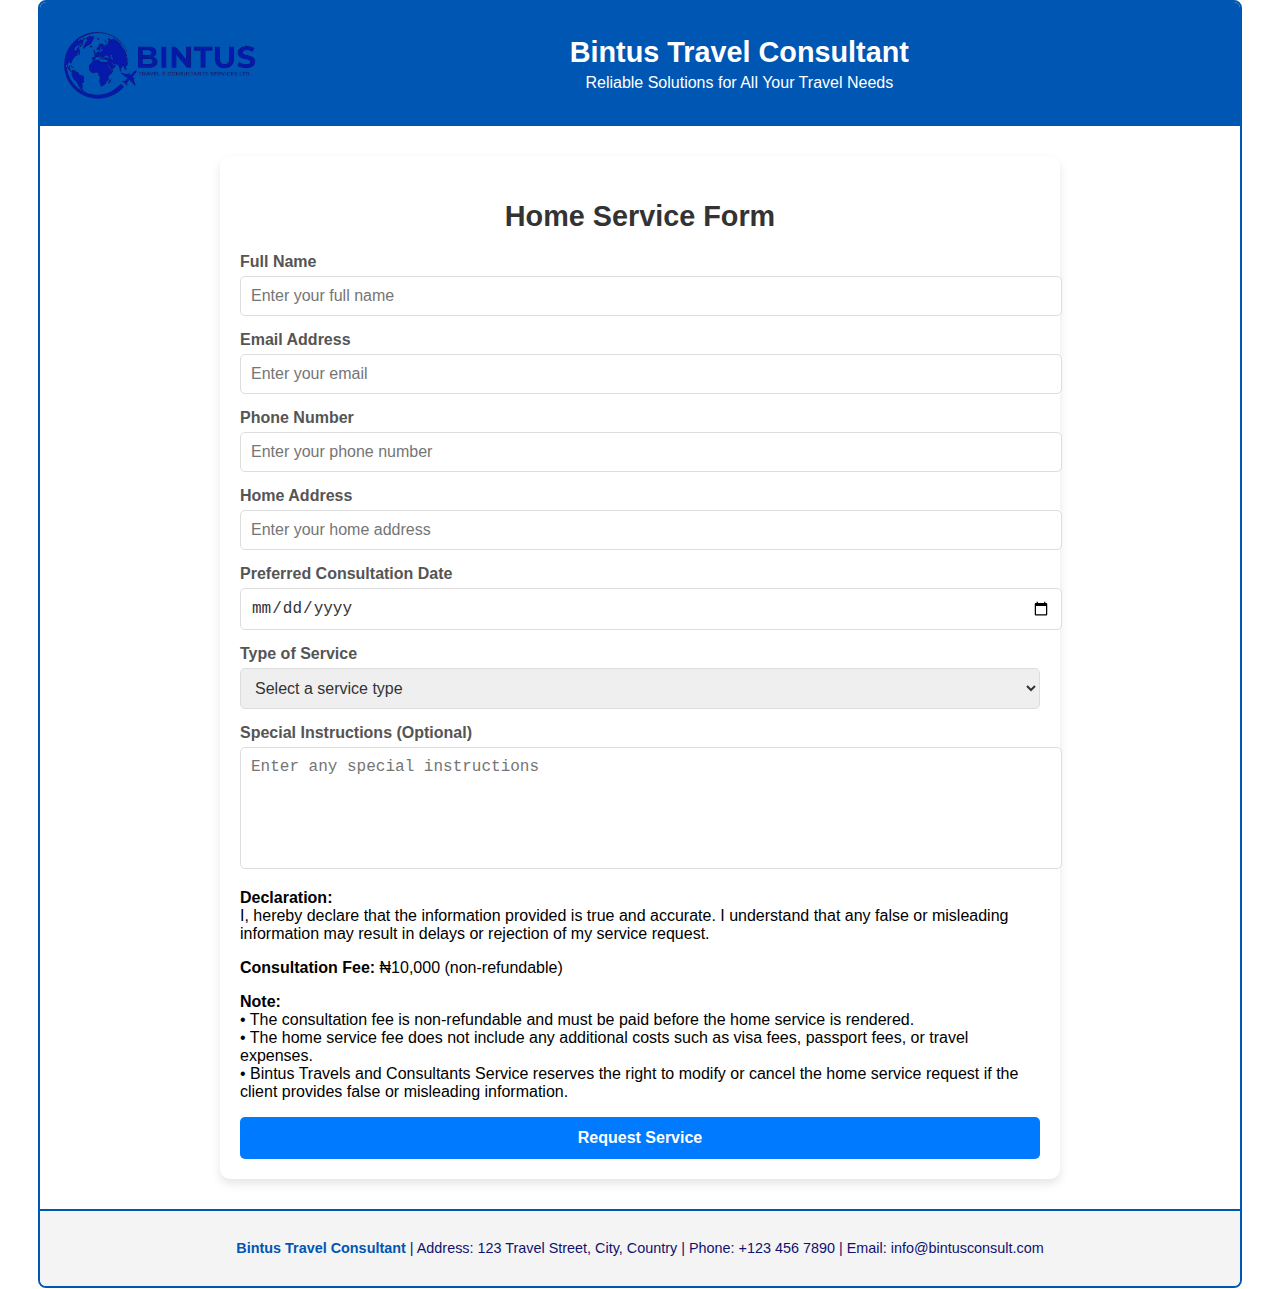
<file: home.html>
<!DOCTYPE html>
<html lang="en">
<head>
    <meta charset="UTF-8">
    <meta name="viewport" content="width=device-width, initial-scale=1.0">
    <title>Bintus - Travel Consultant</title>
    <link href="css/style.css" rel="stylesheet">
</head>
<body>
    <div class="letterhead-container">
        <!-- Header Section -->
        <div class="header">
            <a href="index.html" >
                <img src="img/logo1.png" alt="Bintus Consult Logo">
            </a>
            <div class="header-text">
                <h1>Bintus Travel Consultant</h1>
                <p>Reliable Solutions for All Your Travel Needs</p>
            </div>
        </div>

        <!-- Main Content Placeholder -->
    
    
        <!-- Booking Form -->
        <div class="form-container">
            <h2>Home Service Form</h2>
                <form>
                    <!-- Full Name -->
                    <div class="form-group">
                        <label for="full-name">Full Name</label>
                        <input type="text" id="full-name" placeholder="Enter your full name" required>
                    </div>
            
                    <!-- Email -->
                    <div class="form-group">
                        <label for="email">Email Address</label>
                        <input type="email" id="email" placeholder="Enter your email" required>
                    </div>
            
                    <!-- Phone -->
                    <div class="form-group">
                        <label for="phone">Phone Number</label>
                        <input type="tel" id="phone" placeholder="Enter your phone number" required>
                    </div>
            
                    <!-- Home Address -->
                    <div class="form-group">
                        <label for="address">Home Address</label>
                        <input type="text" id="address" placeholder="Enter your home address" required>
                    </div>
            
                    <!-- Preferred Consultation Date -->
                    <div class="form-group">
                        <label for="consultation-date">Preferred Consultation Date</label>
                        <input type="date" id="consultation-date" required>
                    </div>
            
                    <!-- Service Type -->
                    <div class="form-group">
                        <label for="service-type">Type of Service</label>
                        <select id="service-type" required>
                            <option value="">Select a service type</option>
                            <option value="visa-assistance">Visa Assistance</option>
                            <option value="passport-application">Passport Application</option>
                            <option value="travel-itinerary">Travel Itinerary Planning</option>
                            <option value="consultation">General Consultation</option>
                        </select>
                    </div>
            
                    <!-- Special Instructions -->
                    <div class="form-group">
                        <label for="special-instructions">Special Instructions (Optional)</label>
                        <textarea id="special-instructions" placeholder="Enter any special instructions"></textarea>
                    </div>
            
                    <!-- Declaration -->
                    <div class="form-group">
                        <p>
                            <strong>Declaration:</strong> <br>
                            I, hereby declare that the information provided is true and accurate. I understand that any false or misleading information may result in delays or rejection of my service request.
                        </p>
                    </div>
            
                    <!-- Consultation Fee -->
                    <div class="form-group">
                        <p>
                            <strong>Consultation Fee:</strong> ₦10,000 (non-refundable)
                        </p>
                        <p>
                            <strong>Note:</strong> <br>
                            • The consultation fee is non-refundable and must be paid before the home service is rendered. <br>
                            • The home service fee does not include any additional costs such as visa fees, passport fees, or travel expenses. <br>
                            • Bintus Travels and Consultants Service reserves the right to modify or cancel the home service request if the client provides false or misleading information.
                        </p>
                    </div>
            
                    <!-- Submit Button -->
                    <button type="submit" class="btn-submit">Request Service</button>
                </form>
            </div>
            

        <!-- Footer Section -->
        <div class="footer">
            <p>
                <span>Bintus Travel Consultant</span> | Address: 123 Travel Street, City, Country | Phone: +123 456 7890 | Email: info@bintusconsult.com
            </p>
        </div>
    </div>
</body>
</html>
</file>
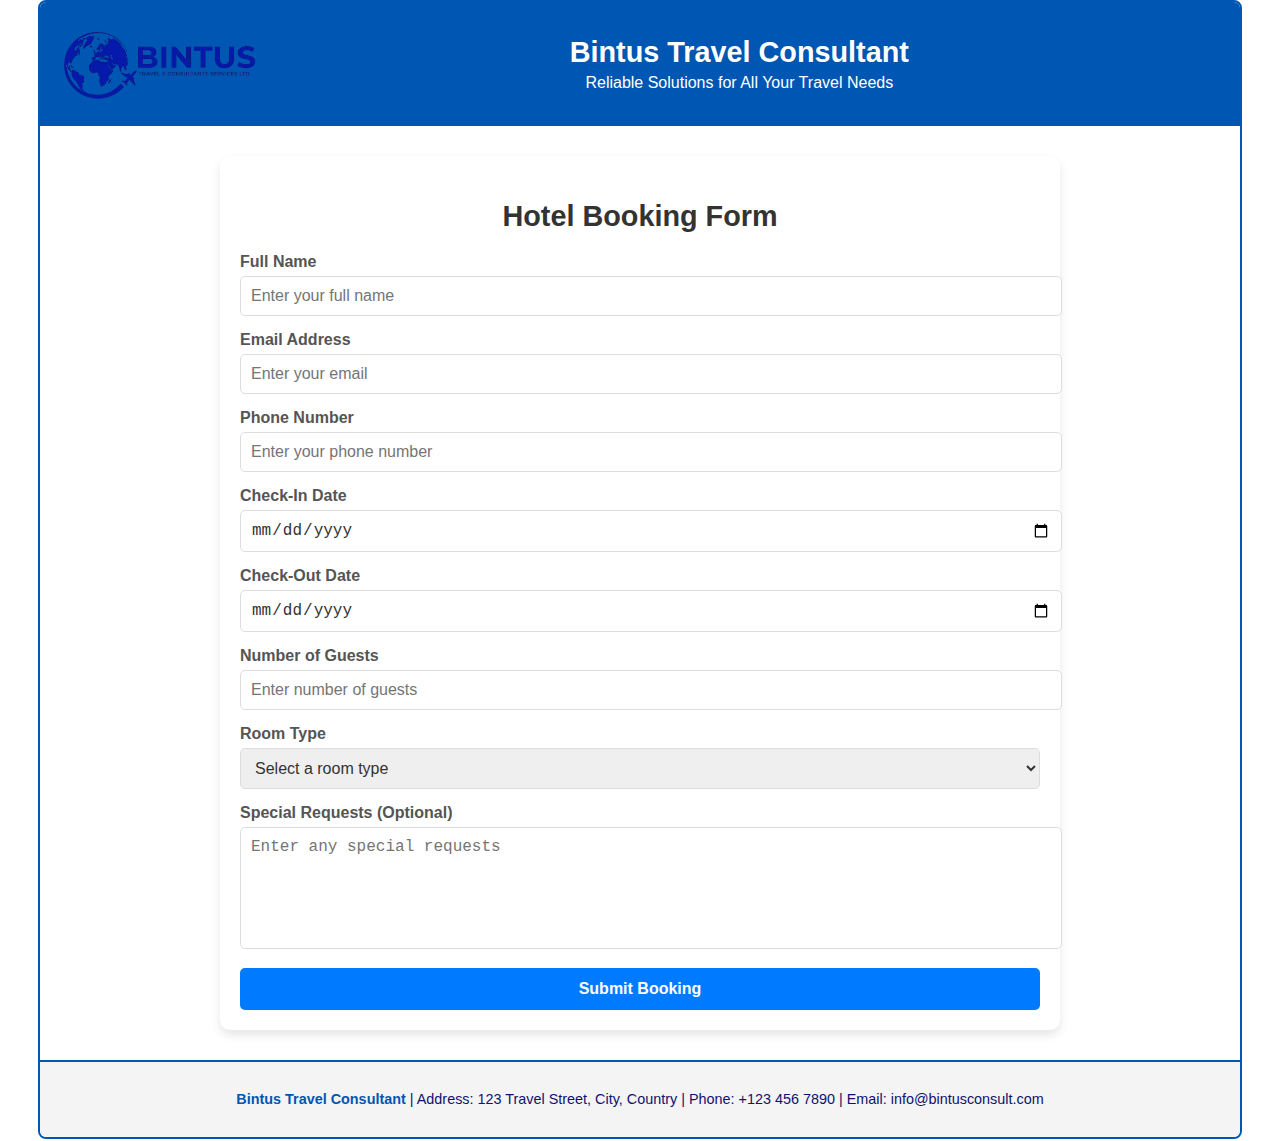
<file: hotel.html>
<!DOCTYPE html>
<html lang="en">
<head>
    <meta charset="UTF-8">
    <meta name="viewport" content="width=device-width, initial-scale=1.0">
    <title>Bintus - Travel Consultant</title>
    <link href="css/style.css" rel="stylesheet">
</head>
<body>
    <div class="letterhead-container">
        <!-- Header Section -->
        <div class="header">
            <a href="index.html">
                <img src="img/logo1.png" alt="Bintus Consult Logo">
            </a>
            <div class="header-text">
                <h1>Bintus Travel Consultant</h1>
                <p>Reliable Solutions for All Your Travel Needs</p>
            </div>
        </div>

        <!-- Main Content Placeholder -->
    
    
        <!-- Booking Form -->
        <div class="form-container">
            <h2>Hotel Booking Form</h2>
            <form>
                <!-- Full Name -->
                <div class="form-group">
                    <label for="full-name">Full Name</label>
                    <input type="text" id="full-name" placeholder="Enter your full name" required>
                </div>
        
                <!-- Email -->
                <div class="form-group">
                    <label for="email">Email Address</label>
                    <input type="email" id="email" placeholder="Enter your email" required>
                </div>
        
                <!-- Phone -->
                <div class="form-group">
                    <label for="phone">Phone Number</label>
                    <input type="tel" id="phone" placeholder="Enter your phone number" required>
                </div>
        
                <!-- Check-In Date -->
                <div class="form-group">
                    <label for="check-in">Check-In Date</label>
                    <input type="date" id="check-in" required>
                </div>
        
                <!-- Check-Out Date -->
                <div class="form-group">
                    <label for="check-out">Check-Out Date</label>
                    <input type="date" id="check-out" required>
                </div>
        
                <!-- Number of Guests -->
                <div class="form-group">
                    <label for="guests">Number of Guests</label>
                    <input type="number" id="guests" min="1" max="10" placeholder="Enter number of guests" required>
                </div>
        
                <!-- Room Type -->
                <div class="form-group">
                    <label for="room-type">Room Type</label>
                    <select id="room-type" required>
                        <option value="">Select a room type</option>
                        <option value="single">Single Room</option>
                        <option value="double">Double Room</option>
                        <option value="suite">Suite</option>
                        <option value="family">Family Room</option>
                    </select>
                </div>
        
                <!-- Special Requests -->
                <div class="form-group">
                    <label for="special-requests">Special Requests (Optional)</label>
                    <textarea id="special-requests" placeholder="Enter any special requests"></textarea>
                </div>
        
                <!-- Submit Button -->
                <button type="submit" class="btn-submit">Submit Booking</button>
            </form>
        </div>
        

        <!-- Footer Section -->
        <div class="footer">
            <p>
                <span>Bintus Travel Consultant</span> | Address: 123 Travel Street, City, Country | Phone: +123 456 7890 | Email: info@bintusconsult.com
            </p>
        </div>
    </div>
</body>
</html>
</file>
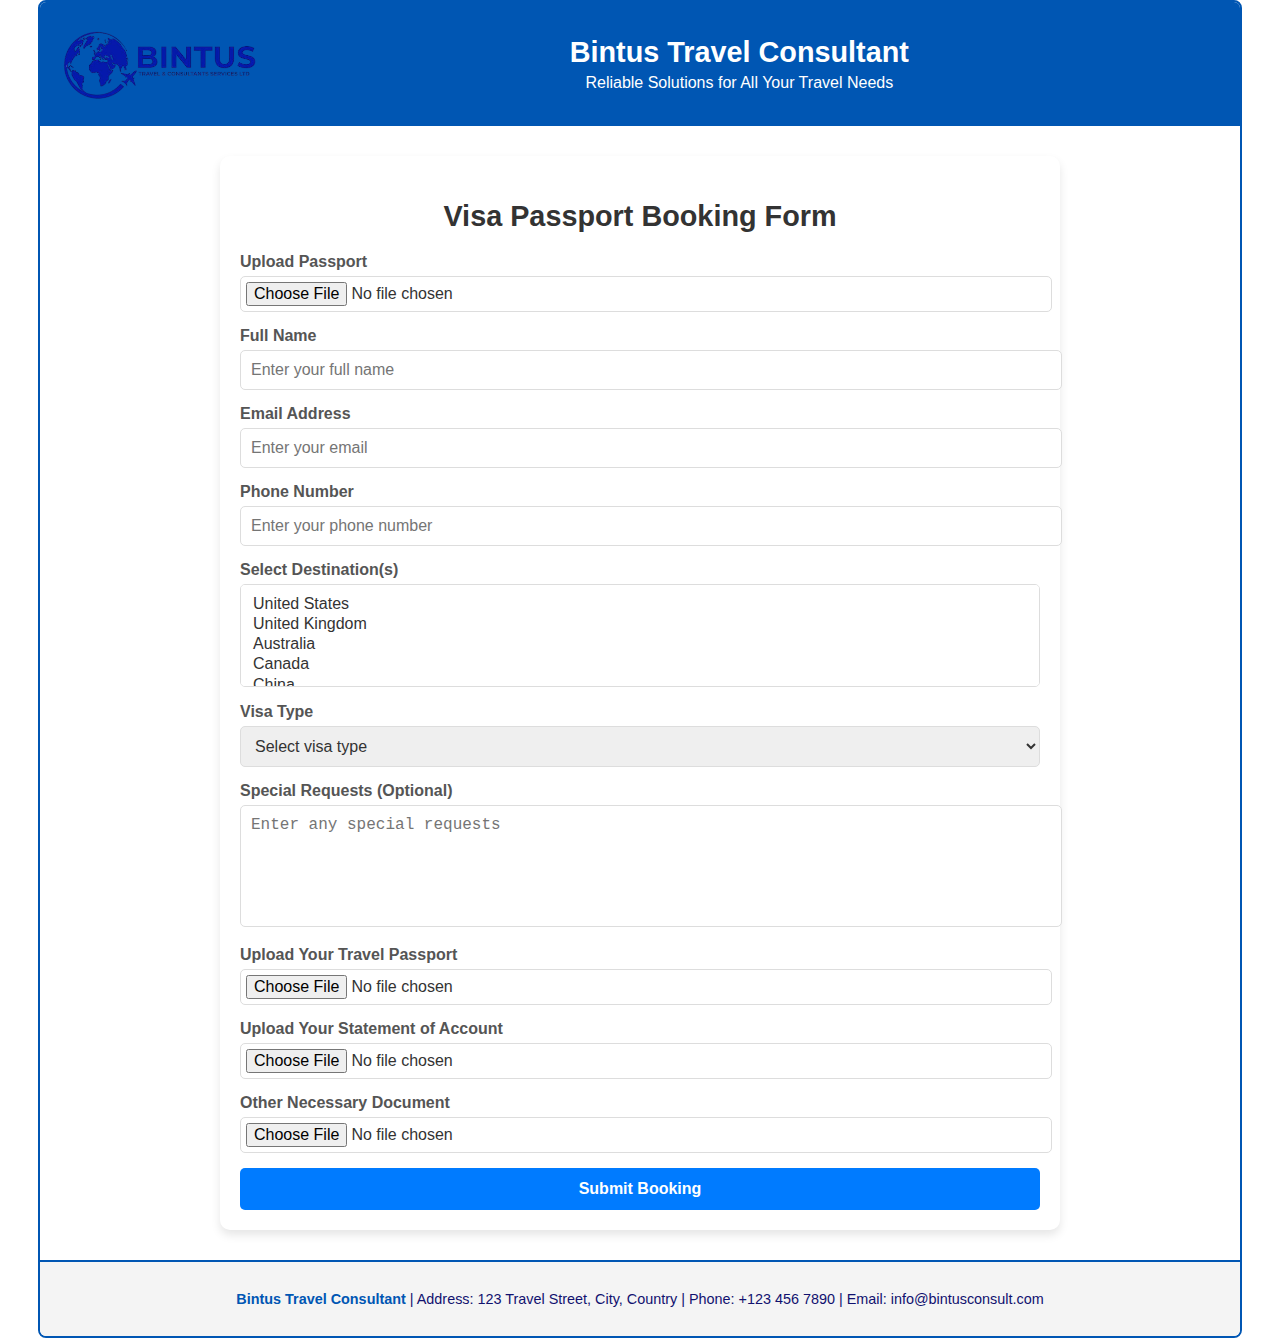
<file: visa.html>
<!DOCTYPE html>
<html lang="en">
<head>
    <meta charset="UTF-8">
    <meta name="viewport" content="width=device-width, initial-scale=1.0">
    <title>Bintus - Travel Consultant</title>
    <link href="css/style.css" rel="stylesheet">
</head>
<body>
    <div class="letterhead-container">
        <!-- Header Section -->
        <div class="header">
            <a href="index.html" >
                <img src="img/logo1.png" alt="Bintus Consult Logo">
            </a>
            <div class="header-text">
                <h1>Bintus Travel Consultant</h1>
                <p>Reliable Solutions for All Your Travel Needs</p>
            </div>
        </div>

        <!-- Main Content Placeholder -->
    
    
        <!-- Booking Form -->
        <div class="form-container">
            <h2>Visa Passport Booking Form</h2>
            <form>
                <!-- Passport Upload -->
                <div class="form-group">
                    <label for="passport-upload">Upload Passport</label>
                    <input type="file" id="passport-upload" accept=".jpg, .jpeg, .png, .pdf" required>
                </div>
        
                <!-- Full Name -->
                <div class="form-group">
                    <label for="full-name">Full Name</label>
                    <input type="text" id="full-name" placeholder="Enter your full name" required>
                </div>
        
                <!-- Email -->
                <div class="form-group">
                    <label for="email">Email Address</label>
                    <input type="email" id="email" placeholder="Enter your email" required>
                </div>
        
                <!-- Phone -->
                <div class="form-group">
                    <label for="phone">Phone Number</label>
                    <input type="tel" id="phone" placeholder="Enter your phone number" required>
                </div>
        
                <!-- Destination (Dropdown) -->
                <div class="form-group"> 
                    <label for="destination">Select Destination(s)</label>
                    <select id="destination" name="destination" multiple required>
                        <option value="usa">United States</option>
                        <option value="uk">United Kingdom</option>
                        <option value="australia">Australia</option>
                        <option value="canada">Canada</option>
                        <option value="canada">China</option>
                        <option value="canada">Saudi Arabia</option>
                        <option value="canada">Egypt</option>
                        <option value="canada">Cairo</option>
                        <option value="canada">Malaysia</option>
                        <option value="canada">Ghana</option>
                    </select>
                </div>
        
                <!-- Visa Type -->
                <div class="form-group">
                    <label for="visa-type">Visa Type</label>
                    <select id="visa-type" required>
                        <option value="">Select visa type</option>
                        <option value="tourist">Tourist Visa</option>
                        <option value="business">Business Visa</option>
                        <option value="student">Student Visa</option>
                    </select>
                </div>
        
                <!-- Special Requests -->
                <div class="form-group">
                    <label for="special-requests">Special Requests (Optional)</label>
                    <textarea id="special-requests" placeholder="Enter any special requests"></textarea>
                </div>
        
                <!-- Uploads -->
                <div class="form-group">
                    <label for="supporting-document-1">Upload Your Travel Passport</label>
                    <input type="file" id="supporting-document-1" accept=".jpg, .jpeg, .png, .pdf" required>
                </div>
        
                <div class="form-group">
                    <label for="supporting-document-2">Upload Your Statement of Account</label>
                    <input type="file" id="supporting-document-2" accept=".jpg, .jpeg, .png, .pdf" required>
                </div>
        
                <div class="form-group">
                    <label for="supporting-document-3">Other Necessary Document</label>
                    <input type="file" id="supporting-document-3" accept=".jpg, .jpeg, .png, .pdf" required>
                </div>
        
                <!-- Submit Button -->
                <button type="submit" class="btn-submit">Submit Booking</button>
            </form>
        </div>
        
        
        

        <!-- Footer Section -->
        <div class="footer">
            <p>
                <span>Bintus Travel Consultant</span> | Address: 123 Travel Street, City, Country | Phone: +123 456 7890 | Email: info@bintusconsult.com
            </p>
        </div>
    </div>
</body>
</html>
</file>
<file: css/style.css>
/********** Template CSS **********/

:root {
    --primary: #163aef;
    --secondary: #FE8800;
    --light: #F5F5F5;
    --dark: #14141F;
}
.form-container {
    max-width: 600px;
    margin: 0 auto;
    padding: 20px;
    background-color: #f9f9f9;
    border-radius: 8px;
    box-shadow: 0 4px 8px rgba(0, 0, 0, 0.1);
}

h2 {
    text-align: center;
    margin-bottom: 20px;
    font-size: 1.8rem;
    color: #333;
}

.form-group {
    margin-bottom: 15px;
}

.form-group label {
    display: block;
    margin-bottom: 5px;
    font-weight: bold;
    color: #555;
}

.form-group input, 
.form-group select, 
.form-group textarea {
    width: 100%;
    padding: 10px;
    border: 1px solid #ccc;
    border-radius: 5px;
    font-size: 1rem;
    color: #333;
}

.form-group textarea {
    resize: vertical;
    height: 100px;
}

.form-group select[multiple] {
    height: auto;
}

.btn-submit {
    display: block;
    width: 100%;
    padding: 10px;
    background-color: #007bff;
    color: #fff;
    font-size: 1rem;
    font-weight: bold;
    border: none;
    border-radius: 5px;
    cursor: pointer;
}

.btn-submit:hover {
    background-color: #0056b3;
}

/* Responsive Design */
@media (max-width: 768px) {
    .form-container {
        padding: 15px;
    }

    h2 {
        font-size: 1.5rem;
    }
}
.video-container {
    position: relative;
    overflow: hidden;
    width: 100%;
    height: 10000px; /* Adjust height as needed */
    border-radius: 10px; /* Optional: For rounded corners */
}
.whatsapp-float {
    position: fixed;
    bottom: 20px;
    left: 20px; /* Changed from right to left */
    background-color: #25d366;
    color: white;
    border-radius: 70%;
    padding: 15px;
    box-shadow: 0px 2px 10px rgba(0, 0, 0, 0.2);
    z-index: 1000;
    font-size: 24px;
    text-align: center;
  }

.video-container video {
    position: absolute;
    top: 0;
    left: 0;
    width: 100%;
    height: 120%;
    object-fit: cover;
    z-index: 1;
}

.video-container .overlay {
    position: absolute;
    top: 50%;
    left: 50%;
    transform: translate(-50%, -50%);
    z-index: 2;
    text-shadow: 2px 2px 10px rgba(0, 0, 0, 0.7);
    text-align: center;
}

.video-container h1 {
    font-size: 3rem;
    font-weight: bold;
}

.video-container p {
    font-size: 1.2rem;
    margin-bottom: 20px;
}

.video-container .btn {
    z-index: 3;
}
@media (max-width: 1920px) {
    .video-container {
        height: 10vh; /* Reduce height for tablets */
    }}
    
@media (max-width: 768px) {
    .video-container {
        height: 50vh; /* Reduce height for tablets */
    }

    .overlay .title {
        font-size: 2rem; /* Adjust title size */
    }

    .overlay .description {
        font-size: 1rem; /* Adjust description size */
    }

    .overlay .btn {
        padding: 10px 20px; /* Adjust button padding */
        font-size: 0.9rem;
    }
}

@media (max-width: 480px) {
    .video-container {
        height: 40vh; /* Further reduce height for small screens */
    }
}

 /* General Styles */
         /* Form Container */
         .form-container {
            max-width: 800px;
            margin: 30px auto;
            padding: 20px;
            background: #ffffff;
            border-radius: 10px;
            box-shadow: 0 5px 10px rgba(0, 0, 0, 0.1);
        }

        h2 {
            text-align: center;
            margin-bottom: 20px;
            color: #333;
        }

        .form-group {
            margin-bottom: 15px;
        }

        .form-group label {
            display: block;
            margin-bottom: 5px;
            font-weight: bold;
            color: #555;
        }

        .form-group input, 
        .form-group select, 
        .form-group textarea {
            width: 100%;
            padding: 10px;
            border: 1px solid #ddd;
            border-radius: 5px;
        }

        .form-group input[type="file"] {
            padding: 5px;
        }

        .form-group textarea {
            resize: none;
            height: 100px;
        }

        /* Submit Button */
        .btn-submit {
            width: 100%;
            background-color: #007bff;
            color: white;
            padding: 12px;
            border: none;
            border-radius: 5px;
            font-size: 16px;
            cursor: pointer;
            transition: background-color 0.3s;
        }

        .btn-submit:hover {
            background-color: #0056b3;
        }

        /* Responsive Design */
        @media (max-width: 768px) {
            .letterhead-header h1 {
                font-size: 1.5rem;
            }

            .letterhead-header p {
                font-size: 0.9rem;
            }

            .form-container {
                padding: 15px;
            }
        }

        @media (max-width: 480px) {
            .letterhead-header img {
                max-height: 50px;
                left: 10px;
            }

            .letterhead-header h1 {
                font-size: 1.2rem;
            }

            .letterhead-header p {
                font-size: 0.8rem;
            }

            .btn-submit {
                font-size: 14px;
                padding: 10px;
            }
        }
        body {
            margin: 0;
            padding: 0;
            font-family: Arial, sans-serif;
        }

        .letterhead-container {
            max-width: 1200px;
            margin: 0 auto;
            border: 2px solid #0056b3;
            border-radius: 8px;
            overflow: hidden;
        }

        /* Header Section */
        .header {
            background-color: #0056b3;
            color: white;
            padding: 20px;
            display: flex;
            align-items: center;
            justify-content: space-between;
        }

        .header img {
            max-height: 80px;
        }

        .header-text {
            text-align: center;
            flex: 1;
            padding: 0 20px;
        }

        .header-text h1 {
            margin: 0;
            font-size: 1.8rem;
        }

        .header-text p {
            margin: 5px 0 0;
            font-size: 1rem;
        }

        /* Footer Section */
        .footer {
            background-color: #f4f4f4;
            color: #11116f;
            text-align: center;
            padding: 15px 20px;
            font-size: 0.9rem;
            border-top: 2px solid #0056b3;
        }

        .footer span {
            color: #0056b3;
            font-weight: bold;
        }

        /* Main Content Placeholder */
        .content {
            padding: 30px;
            line-height: 1.6;
        }

        @media (max-width: 768px) {
            .header {
                flex-direction: column;
                text-align: center;
            }

            .header img {
                margin-bottom: 10px;
            }

            .header-text h1 {
                font-size: 1.5rem;
            }

            .header-text p {
                font-size: 0.9rem;
            }
        }

        @media (max-width: 480px) {
            .header-text h1 {
                font-size: 1.2rem;
            }

            .header-text p {
                font-size: 0.8rem;
            }

            .content {
                padding: 20px;
            }
        }
.live-textt {
    font-size: 24px;
    font-weight: normal;
    margin: 20px;
  }

.fw-medium {
    font-weight: 600 !important;
}

.fw-semi-bold {
    font-weight: 700 !important;
}

.back-to-top {
    position: fixed;
    display: none;
    right: 45px;
    bottom: 45px;
    z-index: 99;
}


/*** Spinner ***/
#spinner {
    opacity: 0;
    visibility: hidden;
    transition: opacity .5s ease-out, visibility 0s linear .5s;
    z-index: 99999;
}

#spinner.show {
    transition: opacity .5s ease-out, visibility 0s linear 0s;
    visibility: visible;
    opacity: 1;
}


/*** Button ***/
.btn {
    font-family: 'Nunito', sans-serif;
    font-weight: 600;
    transition: .5s;
}

.btn.btn-primary,
.btn.btn-secondary {
    color: #FFFFFF;
}

.btn-square {
    width: 38px;
    height: 38px;
}

.btn-sm-square {
    width: 32px;
    height: 32px;
}

.btn-lg-square {
    width: 48px;
    height: 48px;
}

.btn-square,
.btn-sm-square,
.btn-lg-square {
    padding: 0;
    display: flex;
    align-items: center;
    justify-content: center;
    font-weight: normal;
    border-radius: 0px;
}


/*** Navbar ***/
.navbar-light .navbar-nav .nav-link {
    font-family: 'Nunito', sans-serif;
    position: relative;
    margin-right: 25px;
    padding: 35px 0;
    color: #FFFFFF !important;
    font-size: 18px;
    font-weight: 600;
    outline: none;
    transition: .5s;
}

.sticky-top.navbar-light .navbar-nav .nav-link {
    padding: 20px 0;
    color: var(--dark) !important;
}

.navbar-light .navbar-nav .nav-link:hover,
.navbar-light .navbar-nav .nav-link.active {
    color: var(--primary) !important;
}

.navbar-light .navbar-brand img {
    max-height: 60px;
    transition: .5s;
}

.sticky-top.navbar-light .navbar-brand img {
    max-height: 45px;
}

@media (max-width: 991.98px) {
    .sticky-top.navbar-light {
        position: relative;
        background: #FFFFFF;
    }

    .navbar-light .navbar-collapse {
        margin-top: 15px;
        border-top: 1px solid #DDDDDD;
    }

    .navbar-light .navbar-nav .nav-link,
    .sticky-top.navbar-light .navbar-nav .nav-link {
        padding: 10px 0;
        margin-left: 0;
        color: var(--dark) !important;
    }

    .navbar-light .navbar-brand img {
        max-height: 45px;
    }
}

@media (min-width: 992px) {
    .navbar-light {
        position: absolute;
        width: 100%;
        top: 0;
        left: 0;
        border-bottom: 1px solid rgba(256, 256, 256, .1);
        z-index: 999;
    }
    
    .sticky-top.navbar-light {
        position: fixed;
        background: #FFFFFF;
    }

    .navbar-light .navbar-nav .nav-link::before {
        position: absolute;
        content: "";
        width: 0;
        height: 2px;
        bottom: -1px;
        left: 50%;
        background: var(--primary);
        transition: .5s;
    }

    .navbar-light .navbar-nav .nav-link:hover::before,
    .navbar-light .navbar-nav .nav-link.active::before {
        width: calc(100% - 2px);
        left: 1px;
    }

    .navbar-light .navbar-nav .nav-link.nav-contact::before {
        display: none;
    }
}
/* Styling for the buttons container */
.hero-header .row .btn {
    font-size: 1rem;
    font-weight: 600;
    padding: 15px 20px;
    border-radius: 8px;
    transition: all 0.3s ease;
}

.hero-header .row .btn:hover {
    background-color: #0056b3;
    color: #fff;
    transform: scale(1.05);
}

/* Ensure responsiveness for small screens */
@media (max-width: 576px) {
    .hero-header .row .btn {
        font-size: 1rem;
        padding: 12px 15px;
    }
}
@media (max-width: 400px) {
    .hero-header .row .btn {
        font-size: 1rem;
        padding: 12px 15px;
    }
}



/*** Hero Header ***/
.hero-header {
    background: linear-gradient(rgba(20, 20, 31, .7), rgba(20, 20, 31, .7)), url(../img/travel1.jpg);
    background-position: center center;
    background-repeat: no-repeat;
    background-size: cover;
}

.video-container {
  position: relative;
  width: 100%; /* Take full width of the parent */
  height: 0;
  padding-bottom: 56.25%; /* 16:9 aspect ratio (adjust as needed) */
  overflow: hidden;
}

.hero-video {
  position: absolute;
  top: 0;
  left: 0;
  width: 100%;
  height: 100%;
  object-fit: cover; /* Cover the entire container, maintaining aspect ratio */
}
.breadcrumb-item + .breadcrumb-item::before {
    color: rgba(255, 255, 255, .5);
}


/*** Section Title ***/
.section-title {
    position: relative;
    display: inline-block;
    text-transform: uppercase;
}

.section-title::before {
    position: absolute;
    content: "";
    width: calc(100% + 80px);
    height: 2px;
    top: 4px;
    left: -40px;
    background: var(--primary);
    z-index: -1;
}

.section-title::after {
    position: absolute;
    content: "";
    width: calc(100% + 120px);
    height: 2px;
    bottom: 5px;
    left: -60px;
    background: var(--primary);
    z-index: -1;
}

.section-title.text-start::before {
    width: calc(100% + 40px);
    left: 0;
}

.section-title.text-start::after {
    width: calc(100% + 60px);
    left: 0;
}


/*** Service ***/
.service-item {
    box-shadow: 0 0 45px rgba(0, 0, 0, .08);
    transition: .5s;
}

.service-item:hover {
    background: var(--primary);
}

.service-item * {
    transition: .5s;
}

.service-item:hover * {
    color: var(--light) !important;
}


/*** Destination ***/
.destination img {
    transition: .5s;
}

.destination a:hover img {
    transform: scale(1.1);
}


/*** Package ***/
.package-item {
    box-shadow: 0 0 45px rgba(0, 0, 0, .08);
}

.package-item img {
    transition: .5s;
}

.package-item:hover img {
    transform: scale(1.1);
}


/*** Booking ***/
.booking {
    background: linear-gradientrgb(15, 103, 236), url(../img/booking.jpg);
    background-position: center center;
    background-repeat: no-repeat;
    background-size: cover;
}


/*** Team ***/
.team-item {
    box-shadow: 0 0 45px rgba(0, 0, 0, .08);
}

.team-item img {
    transition: .5s;
}

.team-item:hover img {
    transform: scale(1.1);
}

.team-item .btn {
    background: rgb(230, 232, 236);
    color: rgb(15, 103, 236);
    border-radius: 20px;
    border-bottom: 1px solid rgb(15, 103, 236);
}

.team-item .btn:hover {
    background: rgb(15, 103, 236);
    color: rgb(255, 255, 255);
}


/*** Testimonial ***/
.testimonial-carousel::before {
    position: absolute;
    content: "";
    top: 0;
    left: 0;
    height: 100%;
    width: 0;
    background: linear-gradient(to right, rgba(255, 255, 255, 1) 0%, rgba(255, 255, 255, 0) 100%);
    z-index: 1;
}

.testimonial-carousel::after {
    position: absolute;
    content: "";
    top: 0;
    right: 0;
    height: 100%;
    width: 0;
    background: linear-gradient(to left, rgba(255, 255, 255, 1) 0%, rgba(255, 255, 255, 0) 100%);
    z-index: 1;
}

@media (min-width: 768px) {
    .testimonial-carousel::before,
    .testimonial-carousel::after {
        width: 200px;
    }
}

@media (min-width: 992px) {
    .testimonial-carousel::before,
    .testimonial-carousel::after {
        width: 300px;
    }
}

.testimonial-carousel .owl-item .testimonial-item,
.testimonial-carousel .owl-item.center .testimonial-item * {
    transition: .5s;
}

.testimonial-carousel .owl-item.center .testimonial-item {
    background: var(--primary) !important;
    border-color: var(--primary) !important;
}

.testimonial-carousel .owl-item.center .testimonial-item * {
    color: #FFFFFF !important;
}

.testimonial-carousel .owl-dots {
    margin-top: 24px;
    display: flex;
    align-items: flex-end;
    justify-content: center;
}

.testimonial-carousel .owl-dot {
    position: relative;
    display: inline-block;
    margin: 0 5px;
    width: 15px;
    height: 15px;
    border: 1px solid #CCCCCC;
    border-radius: 15px;
    transition: .5s;
}

.testimonial-carousel .owl-dot.active {
    background: var(--primary);
    border-color: var(--primary);
}


/*** Footer ***/
.footer .btn.btn-social {
    margin-right: 5px;
    width: 35px;
    height: 35px;
    display: flex;
    align-items: center;
    justify-content: center;
    color: var(--light);
    font-weight: normal;
    border: 1px solid #FFFFFF;
    border-radius: 35px;
    transition: .3s;
}

.footer .btn.btn-social:hover {
    color: var(--primary);
}

.footer .btn.btn-link {
    display: block;
    margin-bottom: 5px;
    padding: 0;
    text-align: left;
    color: #FFFFFF;
    font-size: 15px;
    font-weight: normal;
    text-transform: capitalize;
    transition: .3s;
}

.footer .btn.btn-link::before {
    position: relative;
    content: "\f105";
    font-family: "Font Awesome 5 Free";
    font-weight: 900;
    margin-right: 10px;
}

.footer .btn.btn-link:hover {
    letter-spacing: 1px;
    box-shadow: none;
}

.footer .copyright {
    padding: 25px 0;
    font-size: 15px;
    border-top: 1px solid rgba(256, 256, 256, .1);
}

.footer .copyright a {
    color: var(--light);
}

.footer .footer-menu a {
    margin-right: 15px;
    padding-right: 15px;
    border-right: 1px solid rgba(255, 255, 255, .1);
}

.footer .footer-menu a:last-child {
    margin-right: 0;
    padding-right: 0;
    border-right: none;
}
</file>
